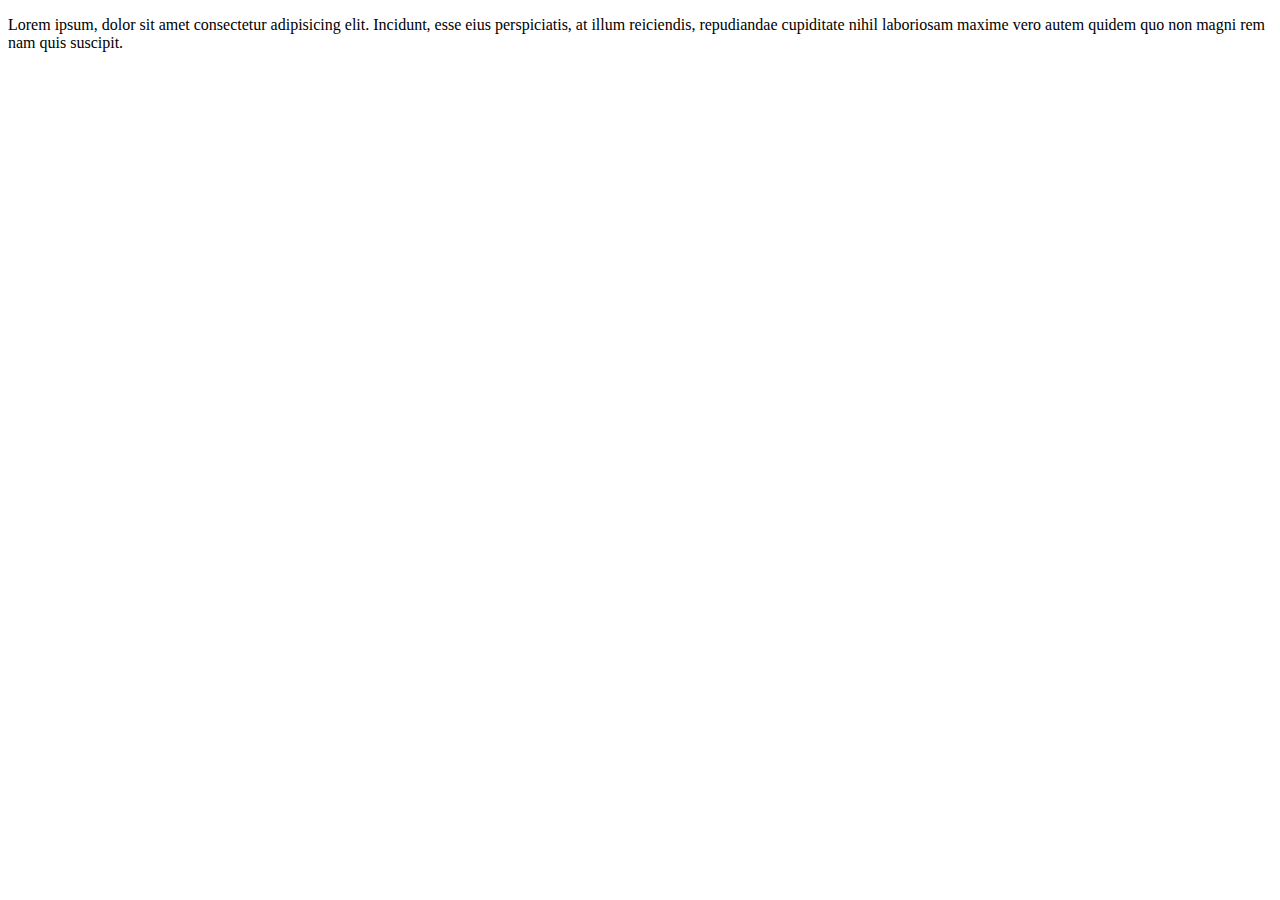
<file: curiosidades.html>
<!DOCTYPE html>
<html lang="pt-br">
<head>
    <meta charset="UTF-8">
    <meta name="viewport" content="width=device-width, initial-scale=1.0">
    <title>Curiosidades</title>
</head>
<body>
    <p>Lorem ipsum, dolor sit amet consectetur adipisicing elit. Incidunt, esse eius perspiciatis, at illum reiciendis, repudiandae cupiditate nihil laboriosam maxime vero autem quidem quo non magni rem nam quis suscipit.</p>
</body>
</html>
</file>
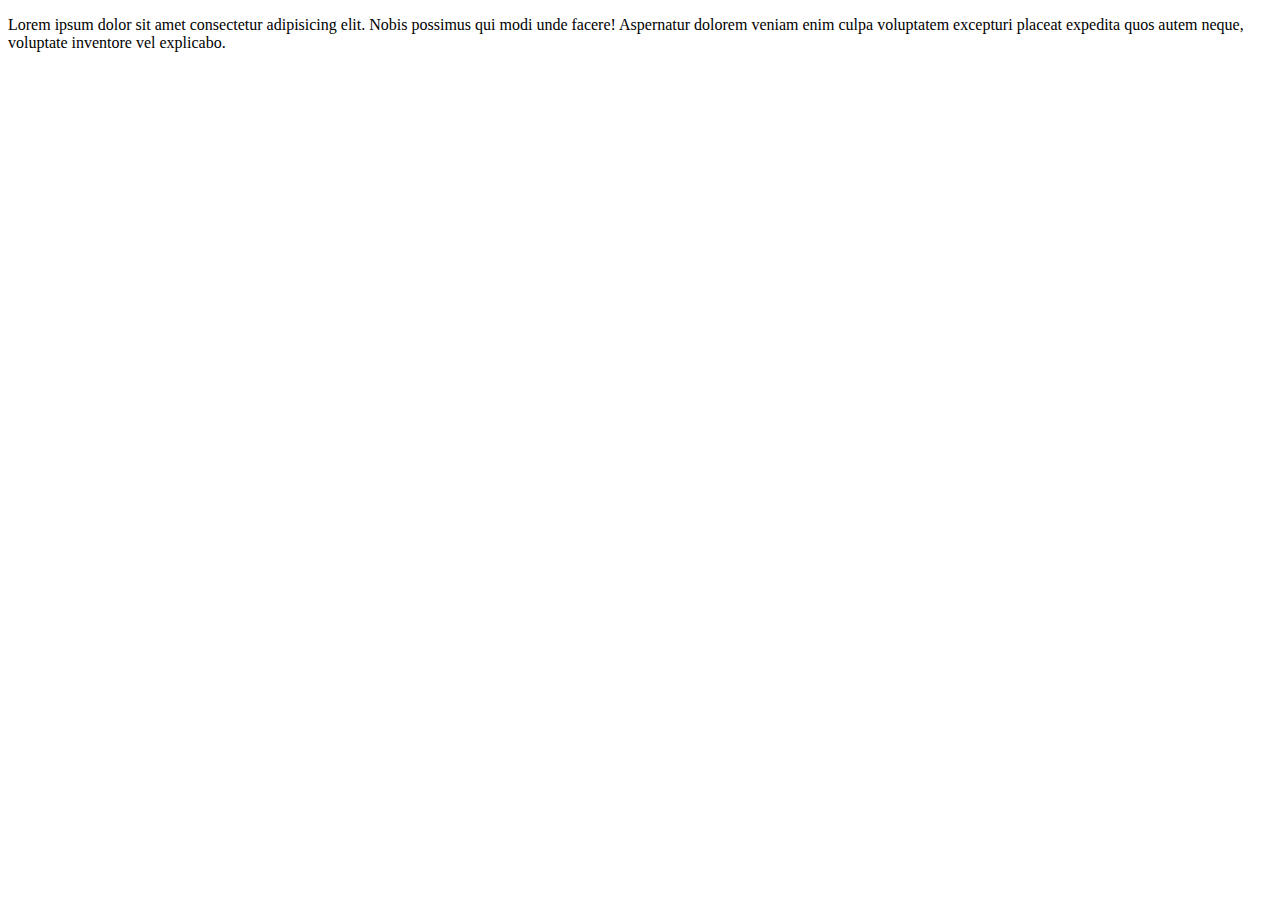
<file: faleconosco.html>
<!DOCTYPE html>
<html lang="pt-br">
<head>
    <meta charset="UTF-8">
    <meta name="viewport" content="width=device-width, initial-scale=1.0">
    <title>Fale Conosco</title>
</head>
<body>
    <p>Lorem ipsum dolor sit amet consectetur adipisicing elit. Nobis possimus qui modi unde facere! Aspernatur dolorem veniam enim culpa voluptatem excepturi placeat expedita quos autem neque, voluptate inventore vel explicabo.</p>
    
</body>
</html>
</file>
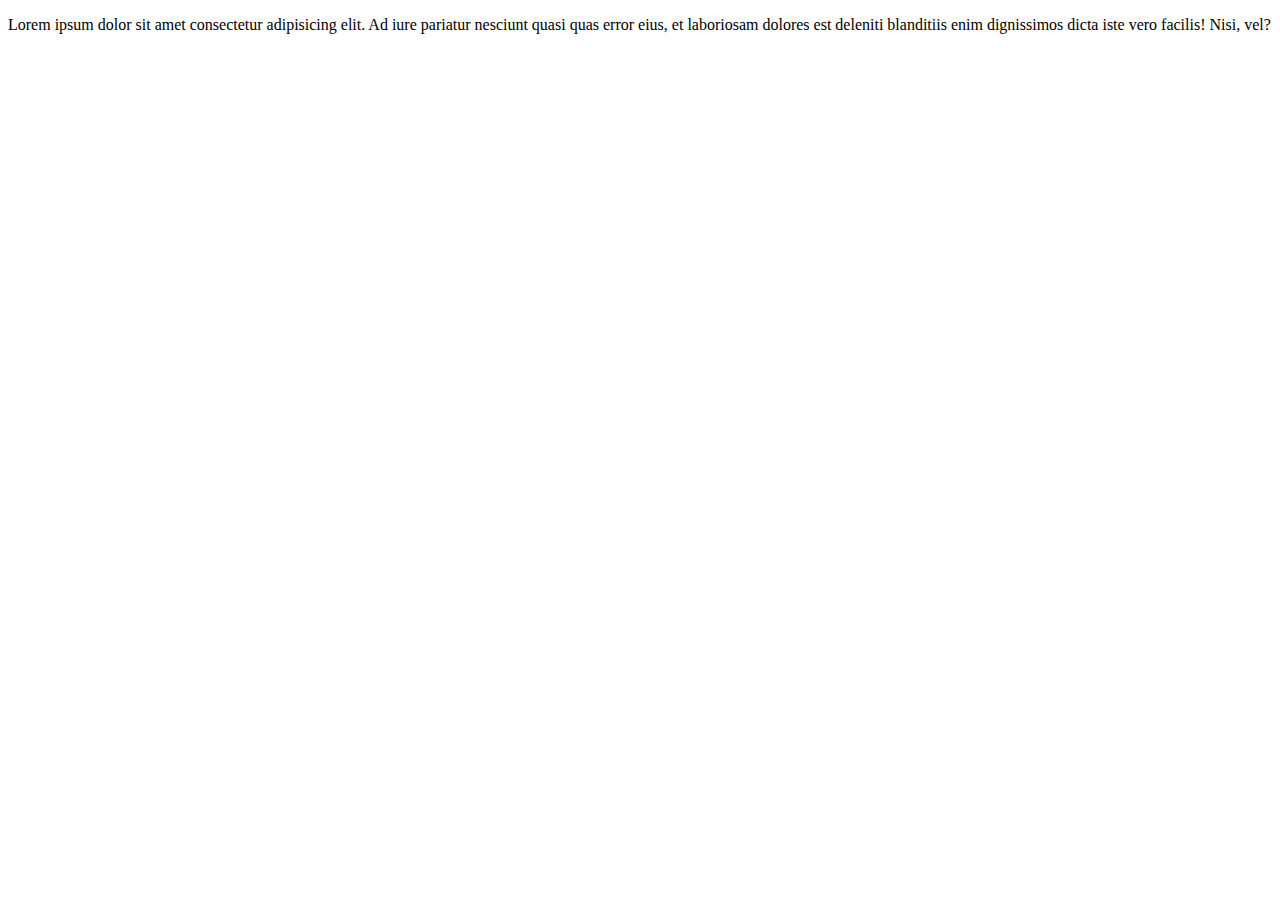
<file: home.html>
<!DOCTYPE html>
<html lang="pt-br">
<head>
    <meta charset="UTF-8">
    <meta name="viewport" content="width=device-width, initial-scale=1.0">
    <title>Home</title>
</head>
<body>
    <p>Lorem ipsum dolor sit amet consectetur adipisicing elit. Ad iure pariatur nesciunt quasi quas error eius, et laboriosam dolores est deleniti blanditiis enim dignissimos dicta iste vero facilis! Nisi, vel?</p>
</body>
</html>
</file>
